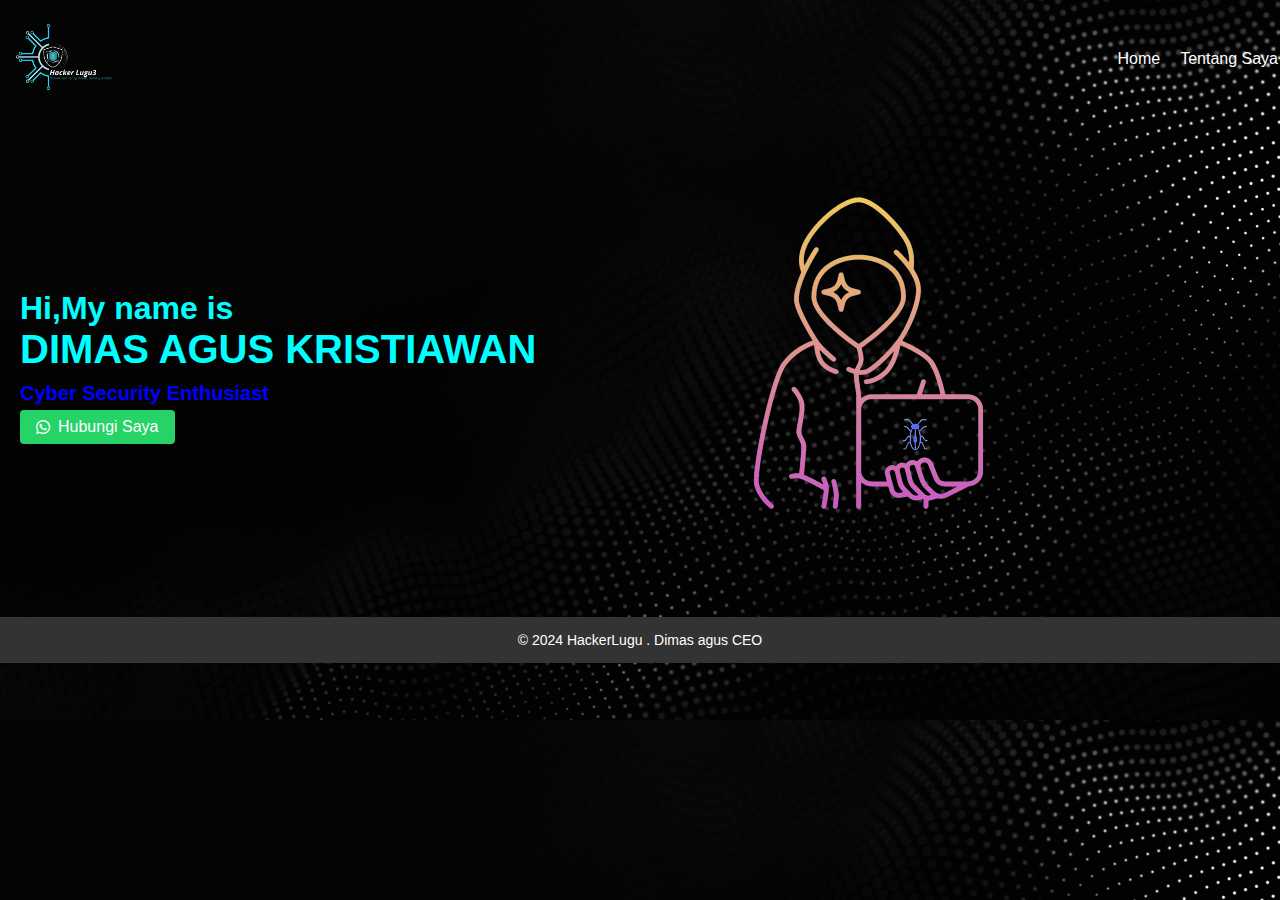
<file: index.html>
<!DOCTYPE html>
<html lang="en">
<head>
    <meta charset="UTF-8">
    <meta name="viewport" content="width=device-width, initial-scale=1.0">
    <title>Document</title>
    <link rel="stylesheet" href="stylepersonal.css">
    <link rel="stylesheet" href="https://cdnjs.cloudflare.com/ajax/libs/font-awesome/6.0.0-beta3/css/all.min.css">

</head>
<body>
    <div class="kontainer">
        <header>
            <div class="heder">
                <img src="Purple_Blue_Modern_Technology_Logo-removebg-preview.png" alt="logo">
             </div>
            <nav>
                <ul>
                     <li><a href="web4.html">Home</a></li>
                     <li><a href="TentangSaya.html">Tentang Saya</a></li>
                </ul>
            </nav>
        </header>
    <section class="container">
        <div class="intro">
            <h1>Hi,My name is</h1>
            <h2>DIMAS AGUS KRISTIAWAN</h2>
            <h3>Cyber Security Enthusiast</h3>
            <a href="https://wa.me/6283108651146" class="button-wa" target="_blank"><i class="fab fa-whatsapp"></i>Hubungi Saya</a>
        </div>
            <div class="gambar">
                <img src="Desain_tanpa_judul-removebg-preview.png" alt="lambang">
            </div>
    </section> 
           
    <footer>
        <p>&copy; 2024 HackerLugu . Dimas agus CEO</p>
    </footer>
            </div>

</body>
</html>
</file>
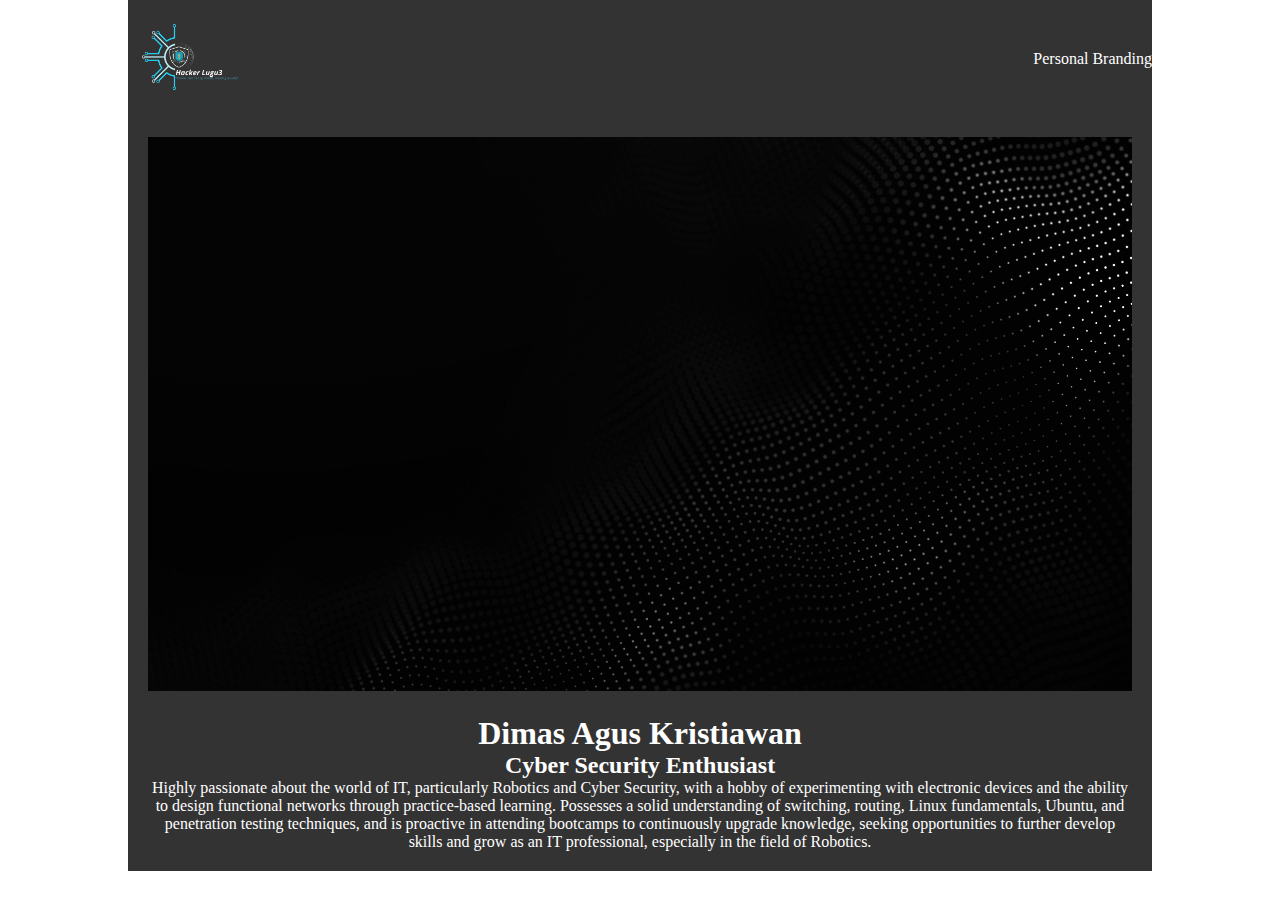
<file: TentangSaya.html>
<!DOCTYPE html>
<html lang="en">
<head>
    <meta charset="UTF-8">
    <meta name="viewport" content="width=device-width, initial-scale=1.0">
    <title>Tentang Saya</title>
    <link rel="stylesheet" href="SAYA.css">
</head>
<body>
    <div class="pertama">
    <header>
        <div class="container">
            <img src="Purple_Blue_Modern_Technology_Logo-removebg-preview.png" alt="logo">
        </div>
        <nav>
            <ul>
                <li><a href="#">Personal Branding</a></li>
            </ul>
        </nav>
    </header>
    <section class="conten">
        <div class="gambar">
            <img src="dots.jpg" alt="apik">
        </div>
        <div class="latarbelakang">

            <h1>Dimas Agus Kristiawan</h1>
            <h2>Cyber Security Enthusiast</h2>
            <p>Highly passionate about the world of IT, particularly Robotics and Cyber Security, with a hobby of experimenting with electronic devices and the ability to design functional networks through practice-based learning. Possesses a solid understanding of switching, routing, Linux fundamentals, Ubuntu, and penetration testing techniques, and is proactive in attending bootcamps to continuously upgrade knowledge, seeking opportunities to further develop skills and grow as an IT professional, especially in the field of Robotics.</p>
        </div>
    </section>
</div>
    
</body>
</html>
</file>
<file: stylepersonal.css>
/* Reset default browser styles */
* {
    margin: 0;
    padding: 0;
    font-family: Arial, Helvetica, sans-serif;
    box-sizing: border-box;
}

body {
    display: flex;
    align-items: center;
    justify-content: center;
    background-image: url(dots.jpg);
    background-size: cover;
    
}

.kontainer {
    width: 100%;
    min-width: 100%;
    display: flex;
    flex-direction: column;
}

header {
    color: #fff; /* Memastikan warna teks menjadi putih */
    padding: 0px 2px;
    text-align: left;
    height: 13vh;
    display: flex;
    align-items: center;
    justify-content: space-between;
}

header .heder img {
    max-width: 130px;
    height: auto;
}

nav ul {
    list-style: none;
    display: flex;
    gap: 20px; /* Mengatur jarak antar item navigasi */
}

nav ul li {
    display: inline;
}

nav ul li a {
    color: #fff;
    text-decoration: none;
    font-size: 16px;
    transition: color 0.3s ease, transform 0.3s ease;
}
nav ul li a:hover{
    color: blue;
    transform: scale(1.1);
}

.container {
    display: flex;
    align-items: center;
    justify-content: space-between;
    width: 80%;
    max-width: 1200px;
    color: aqua;
    padding-right: 20px;
    box-sizing: border-box;
}

.intro {
    padding: 20px;
    color: aqua;
    border-radius: 5px;
    flex: 1;
    max-width: 60%;
}

.intro h2 {
    font-size: 40px;
    font-family: Montserrat, sans-serif; /* Menambahkan fallback font */
    margin-bottom: 10px;
}

.intro h3 {
    font-size: 20px;
    font-family: 'Gill Sans', 'Gill Sans MT', Calibri, 'Trebuchet MS', sans-serif;
    margin-top: 0;
    color: blue; /* Warna teks h2 */
}

.button-wa {
    display: inline-flex;
    align-items: center;
    padding: 0.5rem 1rem;
    background-color: #25D366;
    color: white;
    text-decoration: none;
    border-radius: 4px;
    font-size: 16px;
    margin-top: 5px;
}

.button-wa i {
    margin-right: 8px;
}

.button-wa:hover {
    background-color: #1da851;
}

.gambar {
    display: flex;
    align-items: center;
    justify-content: center;
    flex: 1;
    max-width: 30%;
}

.gambar img {
    max-width: 900px;
    height: auto;
    border-radius: 50%; /* Membuat gambar menjadi bulat */
}

footer{
   background-color: #333;
   color: #fff;
   text-align: center;
   padding: 15px 0;
   margin-top: 0;
   font-size: 14px;
}
</file>
<file: SAYA.css>
/* Reset default margin dan padding, serta set box-sizing */
* {
    margin: 0;
    padding: 0;
    box-sizing: border-box;
}

/* Menyelaraskan elemen dengan lebar 80% di tengah */
.pertama {
    width: 80%;
    margin: auto;
}

/* Gaya untuk header */
header {
    color: white;
    text-align: left;
    padding: 0;
    height: 13vh;
    display: flex;
    align-items: center;
    justify-content: space-between;
    background-color: #333;
}

header .container img {
    max-width: 130px;
    height: auto;
}

/* Gaya untuk navigasi */
nav ul {
    list-style: none;
    display: flex;
    gap: 20px;
}

nav ul li a {
    text-decoration: none;
    color: #fff;
    font-size: 16px;
}

nav ul li a:hover {
    color: blue;
    transform: scale(1.1);
}

/* Gaya untuk konten */
.conten {
    background-color: #333;
    display: flex;
    flex-direction: column; /* Mengatur arah kolom sehingga teks berada di bawah gambar */
    align-items: center; /* Menyelaraskan elemen di tengah secara horizontal */
    padding: 20px;
    color: #fff;
}

.gambar img {
    max-width: 100%; /* Memastikan gambar responsif */
    height: auto;
}

.latarbelakang {
    text-align: center; /* Menyelaraskan teks di tengah secara horizontal */
    margin-top: 20px; /* Menambahkan jarak antara gambar dan teks */
}
</file>
